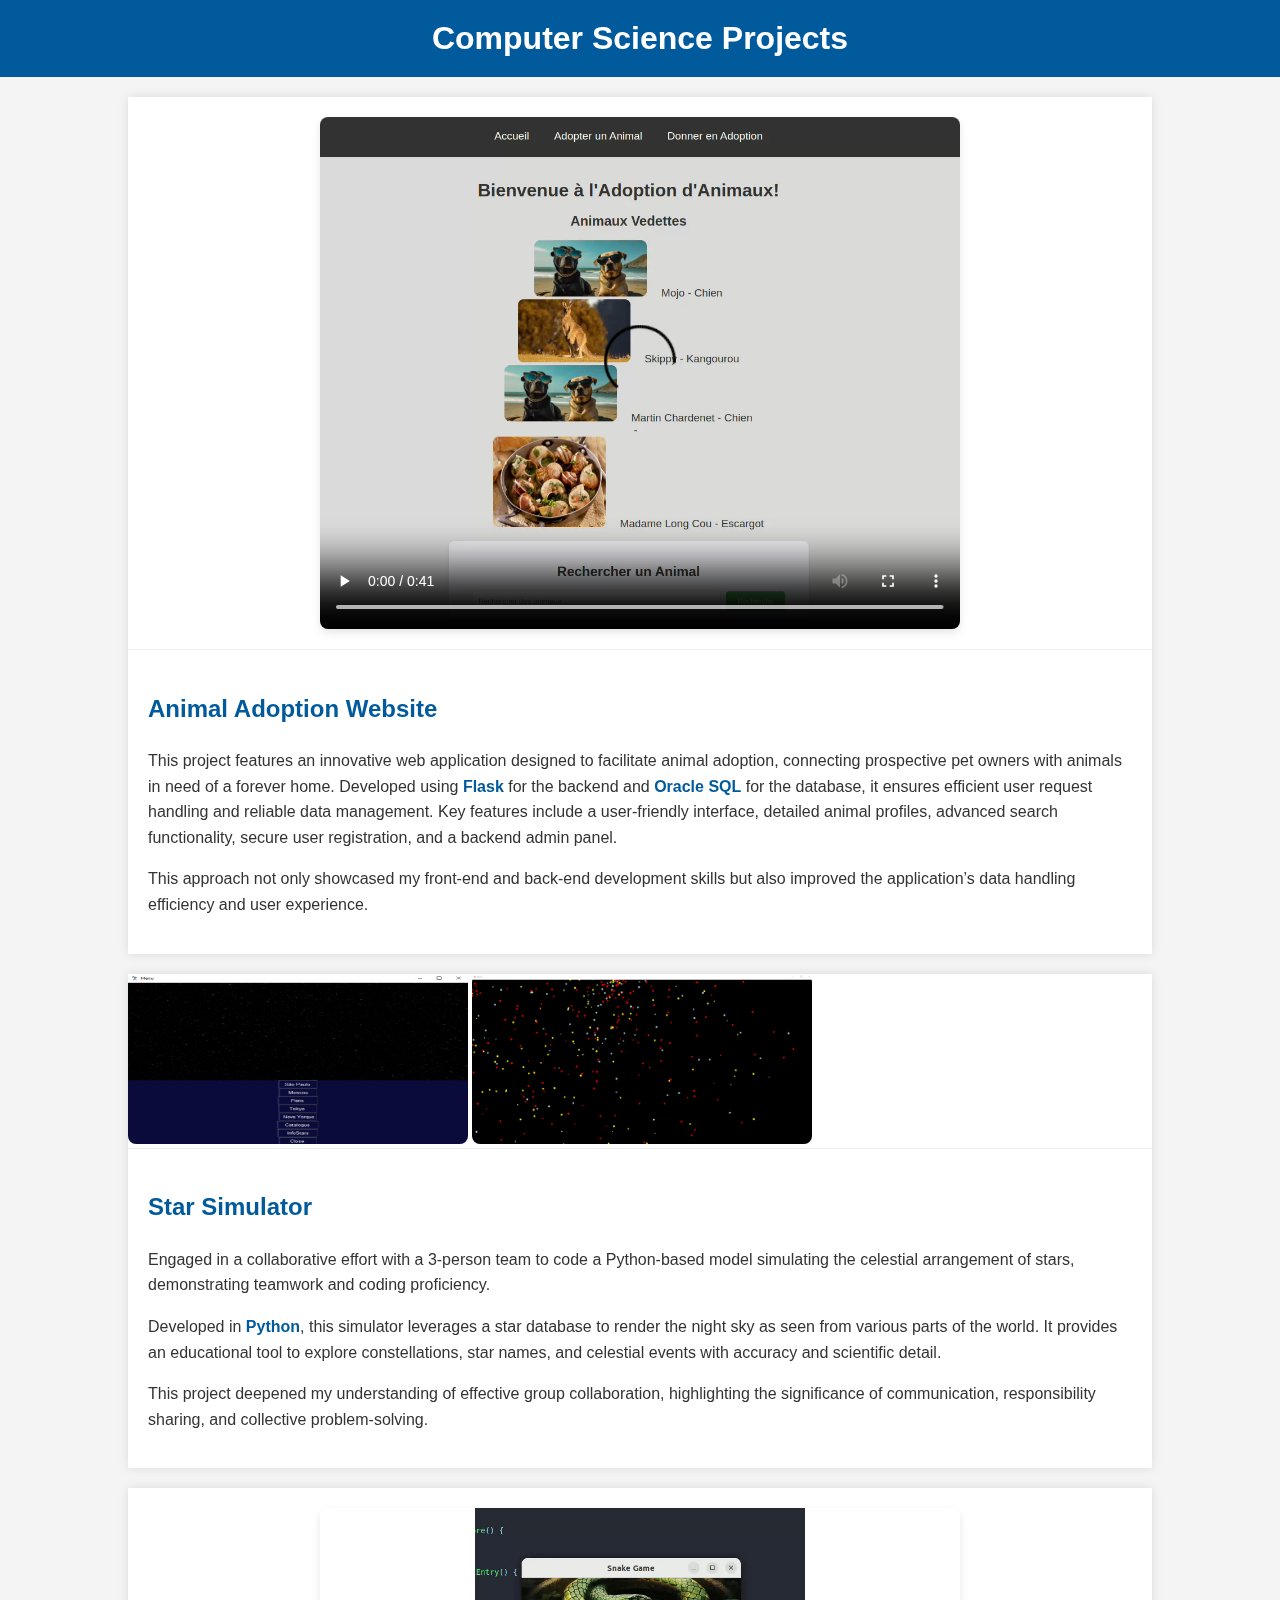
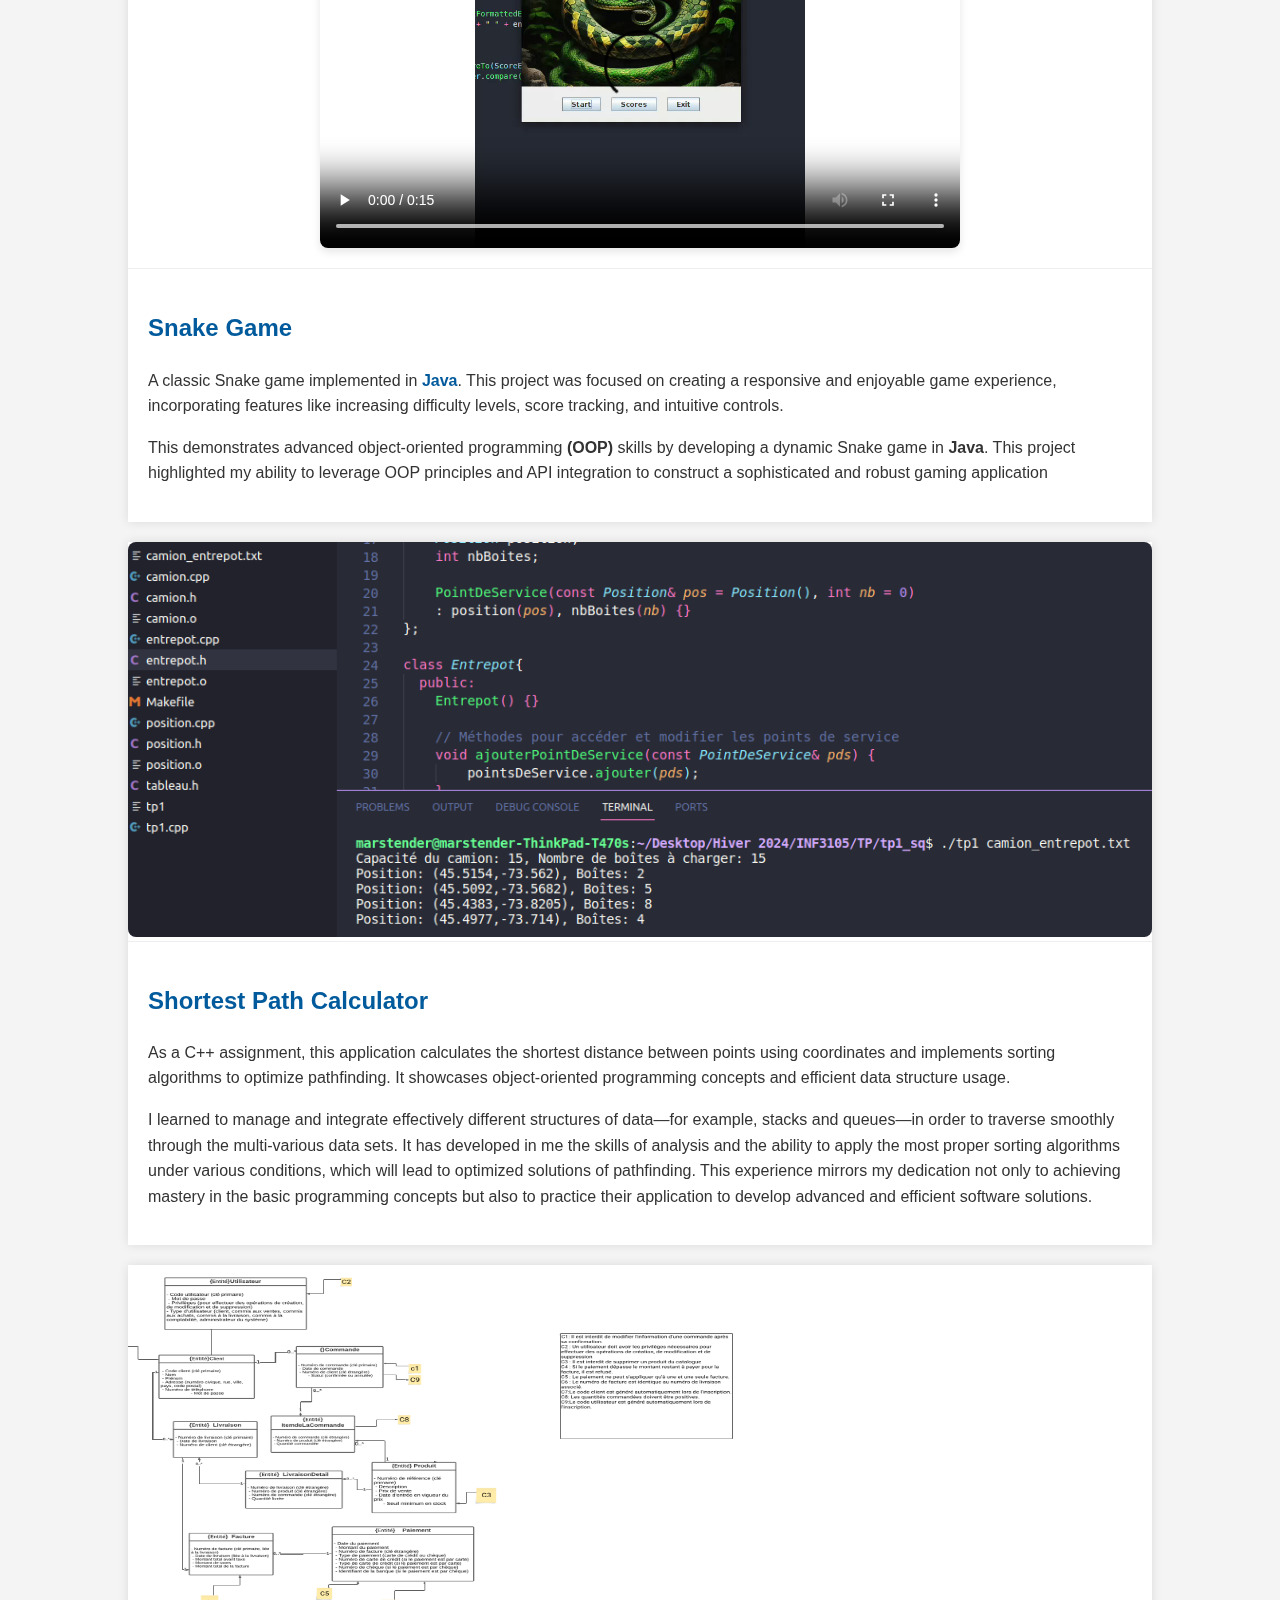
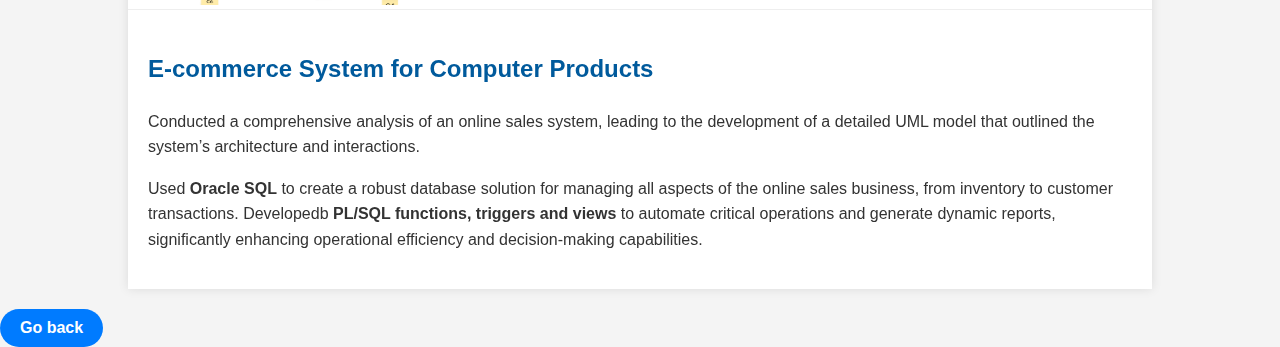
<file: projets.html>
<!DOCTYPE html>
<html lang="en">
<head>
    <meta charset="UTF-8">
    <meta name="viewport" content="width=device-width, initial-scale=1.0">
    <title>Martin Chardenet's Portfolio</title>
    <link rel="stylesheet" href="styles.css">
</head>
<body>
    <h1>Computer Science Projects</h1>

    <div class="project" id="project1">

        <video class="" width="640" height="480" controls v>
            <source src="animaux.webm" type="video/mp4">
            Your browser does not support the video tag.
          </video>
        <div class="project-description">
            <h2>Animal Adoption Website</h2>
            <p>This project features an innovative web application designed to facilitate animal adoption, connecting prospective pet owners with animals in need of a forever home. Developed using <strong>Flask</strong> for the backend and <strong>Oracle SQL</strong> for the database, it ensures efficient user request handling and reliable data management. Key features include a user-friendly interface, detailed animal profiles, advanced search functionality, secure user registration, and a backend admin panel.</p>
            <p>This approach not only showcased my front-end and back-end development skills but also improved the
                application’s data handling efficiency and user experience.</p>
        </div>
    </div>

    <div class="project" id="project2">
        <img src="star.png" alt="Star Simulator Screenshot" style="height: 170px; width: 340px;">
        <img src="star2.png" alt="" style="height: 170px; width: 340px;">
        <div class="project-description">
            <h2>Star Simulator</h2>
            <p>Engaged in a collaborative effort with a 3-person team to code a Python-based model simulating the celestial
                arrangement of stars, demonstrating teamwork and coding proficiency.</p>
            <p>Developed in <strong>Python</strong>, this simulator leverages a star database to render the night sky as seen from various parts of the world. It provides an educational tool to explore constellations, star names, and celestial events with accuracy and scientific detail.</p>
            <p>This project deepened my understanding of effective group collaboration, highlighting the significance of
                communication, responsibility sharing, and collective problem-solving.</p>
        </div>
    </div>

    <div class="project" id="project3">
        <video  controls  style="height: 340px; width: 640px;">
            <source src="snake.webm" type="video/mp4">
          </video>
        <div class="project-description">
            <h2>Snake Game</h2>

            <p>A classic Snake game implemented in <strong>Java</strong>. This project was focused on creating a responsive and enjoyable game experience, incorporating features like increasing difficulty levels, score tracking, and intuitive controls.</p>
            <p>This demonstrates advanced object-oriented programming <b>(OOP)</b> skills by developing a dynamic Snake game in
                <b>Java</b>. This project highlighted my ability to leverage OOP principles and API integration to construct a
                sophisticated and robust gaming application</p>
        </div>
    </div>

    <div class="project" id="project4">
        <img src="pathCalcul.png" alt="Shortest Path Calculator Screenshot">
        <div class="project-description">
            <h2>Shortest Path Calculator</h2>
            <p>As a C++ assignment, this application calculates the shortest distance between points using coordinates and implements sorting algorithms to optimize pathfinding. It showcases object-oriented programming concepts and efficient data structure usage.</p>
            <p>I learned to manage and integrate effectively different structures of data—for example, stacks and queues—in order to traverse smoothly through the multi-various data sets. It has developed in me the skills of analysis and the ability to apply the most proper sorting algorithms under various conditions, which will lead to optimized solutions of pathfinding. This experience mirrors my dedication not only to achieving mastery in the basic programming concepts but also to practice their application to develop advanced and efficient software solutions.</p>
        </div>
    </div>

    <div class="project" id="project5">
        <img src="sql.png" alt="E-commerce System Screenshot" style="height: 340px; width: 640px;">
        <div class="project-description" >
            <h2>E-commerce System for Computer Products</h2>
            <p>Conducted a comprehensive analysis of an online sales system, leading to the development of a detailed UML
                model that outlined the system’s architecture and interactions.</p>
            <p>Used <b>Oracle SQL</b> to create a robust database solution for managing all aspects of the online sales business,
                from inventory to customer transactions. Developedb <b>PL/SQL functions, triggers and views </b>to automate critical operations and generate dynamic reports, significantly enhancing operational efficiency and decision-making
                capabilities.</p>
        </div>
    </div>


    <nav class="navbar">

        <a class="elegant-button" href="index.html"> <b>Go back</b> </a>
    </nav>

    <footer>

    </footer>
</body>
</html>
</file>
<file: styles.css>
body {
    font-family: Arial, sans-serif;
    margin: 0;
    padding: 0;
    background-color: #f4f4f4;
    color: #333;
}

h1 {
    background-color: #005A9C;
    color: white;
    margin: 0;
    padding: 20px 0;
    text-align: center;
}

.project {
    background-color: white;
    margin: 20px auto;
    width: 80%;
    box-shadow: 0 0 10px rgba(0, 0, 0, 0.1);
    overflow: hidden;
}

.project img {
    width: 100%;
    height: auto;
}

.project-description, .details {
    padding: 20px;
    line-height: 1.6;
}

h2 {
    color: #005A9C;
}

p, li {
    color: #333;
}

ul {
    list-style-type: none;
    padding: 0;
}

ul li {
    background: url('bullet.png') no-repeat left;
    padding-left: 20px; /* Adjust based on your actual bullet image size */
    margin-bottom: 10px;
}

ul li::before {
    content: "•";
    color: #005A9C;
    font-weight: bold;
    display: inline-block; 
    width: 1em;
    margin-left: -1em;
}

a {
    color: #000000;
    text-decoration: none;
}

a:hover {
    text-decoration: underline;
}

strong {
    color: #005A9C;
}

@media (max-width: 768px) {
    .project {
        width: 95%;
    }
}

img {
    width: 300px; /* Makes image responsive */
    height: auto; /* Maintains aspect ratio */
    border-radius: 8px; /* Optional: Adds rounded corners to images */
}

footer{
    background-color: #005A9C;
}

.elegant-button {
    display: inline-block;
    padding: 10px 20px; /* Adjusts the size */
    background-color: #007BFF; /* Primary button color */
    color: white; /* Text color */
    text-align: center; /* Ensures text is centered */
    text-decoration: none; /* Removes underline from anchor tag */
    font-size: 16px; /* Text size */
    border: none; /* No border */
    border-radius: 25px; /* Rounded corners */
    transition: background-color 0.3s, transform 0.3s; /* Smooth transition for hover effects */
  }
  
  .elegant-button:hover, .elegant-button:focus {
    background-color: #0056b3; /* Darker shade on hover/focus for feedback */
    transform: scale(1.05); /* Slightly enlarges the button */
    color: #FFF; /* Maintains text color */
    text-decoration: none; /* Ensures text remains non-underlined */
  }
  

  .project video {
    display: block; /* Ensures the video is block-level to fit the container width */
    max-width: 100%; /* Ensures the video is responsive and does not overflow its container */
    height: auto; /* Maintains the video's aspect ratio */
    border-radius: 8px; /* Adds rounded corners to the video similar to the images */
    margin: 20px auto; /* Centers the video within the project div and adds some margin for spacing */
    box-shadow: 0 4px 8px rgba(0, 0, 0, 0.1); /* Adds a subtle shadow for depth */
}

.project-description {
    border-top: 1px solid #eee; /* Adds a subtle line to separate video from the description */
}
</file>
